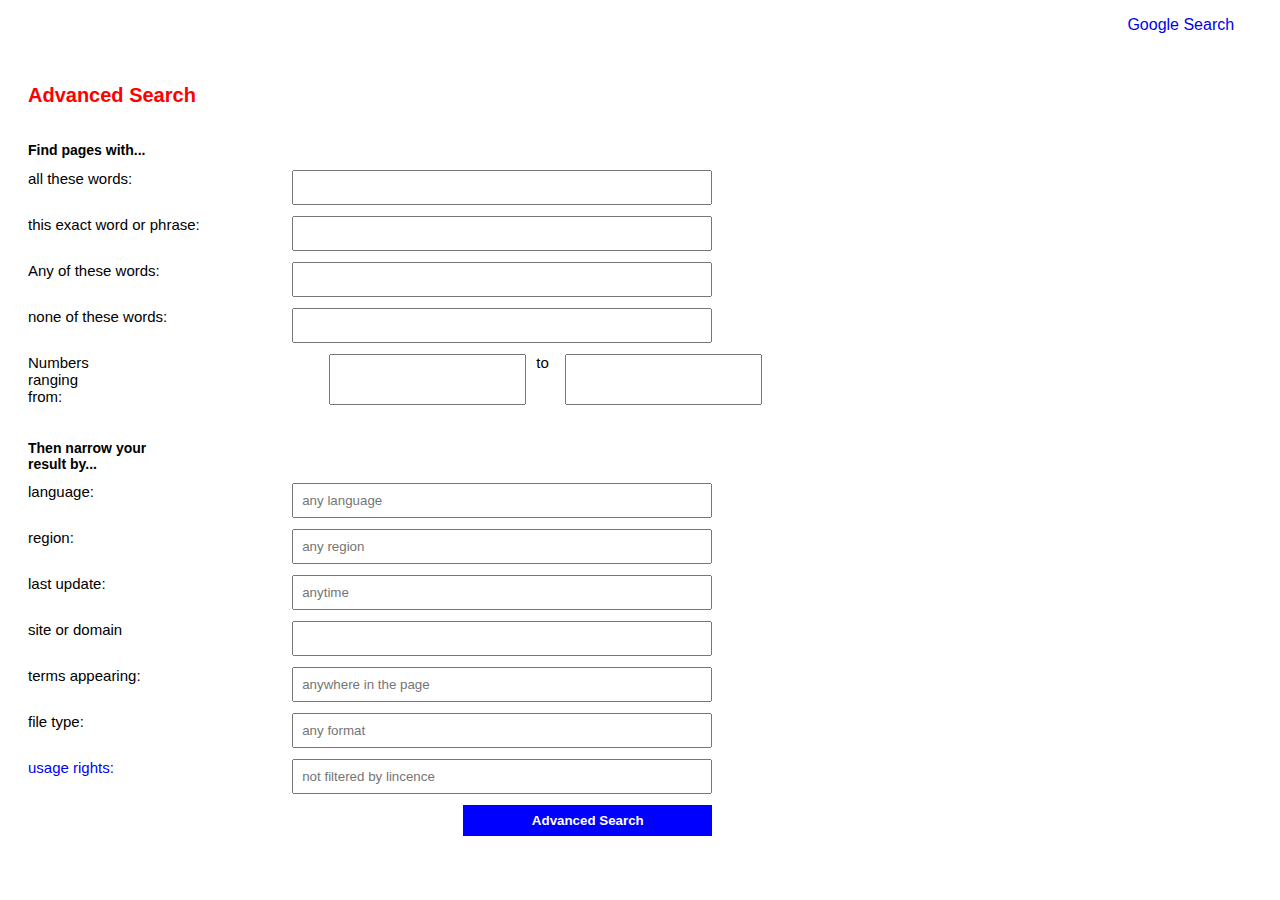
<file: adv_search.html>
<!DOCTYPE html>
<head>
    <title>PROJECT 0 (google advanced search)</title>
    <link rel="stylesheet" href="style.css">
</head>
<body>
    <nav>
        <ul>
            <li>
                <a href="index.html">Google Search</a>
            </li>
        </ul>
    </nav>

    <h1>Advanced Search</h1>
   
    <h2>
     Find pages with...
   </h2>

   <div class="form-input">
    <label for="all">all these words:</label>
    <input type="text" name="q" id="all"> 
</div>
 
   <div class="form-input">
    <label for="exact">this exact word or phrase:</label>
<input type="text" name="q" id="exact"> 
</div>
   <div class="form-input">
    <label for="any">Any of these words:</label>
<input type="text" name="q" id="any"> 
</div>


   <div class="form-input">
    <label for="none">none of these words:</label>
<input type="text" name="q" id="none"> 
</div>
   <div class="form-input">
    <span class="numbers">
    <label for="numbers" id="num">Numbers ranging from:</label>
<input type="text" name="q" id="numbers"> 
<label for="to" class="to">to </label>
<input type="text" name="q" id="to">
</span>
</div>
 <!--I will delete this later biko-->


<h2 class="narrow">
    Then narrow your result by...
</h2>

   <div class="form-input">
    <label for="language">language:</label>
    <input  name="language" id="language" list="languages" placeholder="any language"> 
  <datalist id="languages">
    <option value="any languages">
  <option value="afrikaans">
  <option value="arabic">
  <option value="armenia">
  <option value="belarusian">
  <option value="catalan">
  <option value="chinese(simplified)">
  <option value="chinese(traditional)">
  <option value="croatian">
  <option value="czech">
    <option value="danish">
    <option value="dutch">
    <option value="english">
    <option value="esperanto">
    <option value="estonian">
    <option value="filipino">
    <option value="finnish">
    <option value="french">
    <option value="german">
    <option value="greeek">
    <option value="hebrew">
    <option value="Hindi">
    <option value="Hungarian">
    <option value="icelandic">
    <option value="indonesian">
    <option value="italian">
    <option value="japnese">
    <option value="Korean">
    <option value="Latvian">
    <option value="Lithuanian">
    <option value="Norwegian">
    <option value="Persian">
    <option value="Polish">
    <option value="Portoguese">
    <option value="Romanian">
    <option value="Rusian">
    <option value="Serbian">
    <option value="Slovak">
    <option value="Slovenian">
    <option value="Spanish">
    <option value="Swahill">
    <option value="Sweedish">
    <option value="Thai">
    <option value="Turkish">
    <option value="Ukranian">
    <option value="Vietnamese">
</div>
   
   <div class="form-input">
    <label for="region">region:</label>
   <input name="region" list="region" placeholder="any region">
   <datalist id="region">
    <option value="any region">
    <option value="Afghanistan">
    <option value="Albania">
    <option value="Algeria">
    <option value="American Samoa">
    <option value="Andorra">
    <option value="Angola">
    <option value="Anguillaoption">
    <option value="Antarctica">
    <option value="Antigua and Barbuda">
    <option value="Argentina">
    <option value="Armenia">
    <option value="Aruba">
    <option value="Australia">
    <option value="Austria">
    <option value=Azerbaijan">
    <option value="Bahamas">
    <option value="Bahrain">
    <option value="Bangladesh">
    <option value="Barbados">
    <option value="Belarus">
    <option value="Belgium">
    <option value="Belize">
    <option value="Benin">
    <option value="Bermuda">
    <option value="Bhutan">
    <option value="Bolivia">
    <option value="Bosnia and Herzegovina">
    <option value="Botswana">
    <option value="Bouvet Island">
    <option value="Brazi">
    <option value="British Indian Ocean Territory">
    <option value="British Virgin Iceland">
    <option value="Brunei">
    <option value="Bulgaria">
    <option value="Burkina Faso">
    <option value="Burundi">
    <option value="Cambodia">
    <option value="Cameroon">
    <option value="Canada">
    <option value="Cape Verde">
    <option value="Cayman Islands">
    <option value="Central African Republic">
    <option value="Chad">
    <option value="Chile">
    <option value="China">
    <option value="Christmas Island">
    <option value="Cocos (Keeling) Islands">
    <option value="Colombia">
    <option value="Comoros">
    <option value="Congo">
    <option value="Congo, Democratic Republic of the Congo">
    <option value="Cook Islands">
    <option value="Costa Rica">
    <option value="Cote D'Ivoire">
    <option value="Croatia">
    <option value="Cuba">
    <option value="Cyprus">
    <option value="Czech Republic">
    <option value="Denmark">
    <option value="Djibouti">
    <option value="Dominica">
    <option value="Dominican Republic">
    <option value="Ecuador">
    <option value="Egypt">
    <option value="El Salvador">
    <option value="Equatorial Guinea">
    <option value="Eritrea">
    <option value="Estonia">
    <option value="Ethiopia">
    <option value="Falkland Islands (Malvinas)">
    <option value="Faroe Islands">
    <option value="Fiji">
    <option value="Finland">
    <option value="France">
    <option value="French Guiana">
    <option value="French Polynesia">
    <option value="French Southern Territories">
    <option value="Gabon">
    <option value="Gambia">
    <option value="Georgia">
    <option value="Germany">
    <option value="Ghana">
    <option value="Gibraltar">
    <option value="Greece">
    <option value="Greenland">
    <option value="Grenada">
    <option value="Guadeloupe">
    <option value="Guam">
    <option value="Guatemala">
    <option value="Guernsey">
    <option value="Guinea">
    <option value="Guinea-Bissau">
    <option value="Guyana">
    <option value="Haiti">
    <option value="Heard Island and Mcdonald Islands">
    <option value="Holy See (Vatican City State)">
    <option value="Honduras">
    <option value="Hong Kong">
    <option value="Hungary">
    <option value="Iceland">
    <option value="India">
    <option value="Indonesia">
    <option value="Iran, Islamic Republic of">
    <option value="Iraq">
    <option value="Ireland">
    <option value="Isle of Man">
    <option value="Israel">
    <option value="Italy">
    <option value="Jamaica">
    <option value="Japan">
    <option value="Jersey">
    <option value="Jordan">
    <option value="azakhstan">
    <option value="Kenya">
    <option value="Kiribati">
    <option value="Korea, Democratic People's Republic of">
    <option value="Korea, Republic of">
    <option value="Kosovo">
    <option value="Kuwait">
    <option value="Kyrgyzstan">
    <option value="Lao People's Democratic Republic">
    <option value="Latvia">
    <option value="Lebanon">
    <option value="Lesotho">
    <option value="Liberia">
    <option value="Libyan Arab Jamahiriya">
    <option value="Liechtenstein">
    <option value="Lithuania">
    <option value="Luxembourg">
    <option value="Macao">
    <option value="Macedonia, the Former Yugoslav Republic of">
    <option value="Madagascar">
    <option value="Malawi">
    <option value="Malaysia">
    <option value="Maldives">
    <option value="Mali">
    <option value="Malta">
    <option value="Marshall Islands">
    <option value="Martinique">
    <option value="Mauritania">
    <option value="Mauritius">
    <option value="Mayotte">
    <option value="Mexico">
    <option value="Micronesia, Federated States of">
    <option value="Moldova, Republic of">
    <option value="Monaco">
    <option value="Mongolia">
    <option value="Montenegro">
    <option value="Montserrat">
    <option value="Morocco">
    <option value="Mozambique">
    <option value="Myanmar">
    <option value="Namibia">
    <option value="Nauru">
    <option value="Nepal">
    <option value="Netherlands">
    <option value="Netherlands Antilles">
    <option value="New Caledonia">
    <option value="New Zealand">
    <option value="Nicaragua">
    <option value="Niger">
    <option value="Nigeria">
    <option value="Niue">
    <option value="Norfolk Island">
    <option value="Northern Mariana Islands">
    <option value="Norway">
    <option value="Oman">
    <option value="Pakistan">
    <option value="Palau">
    <option value="Palestinian Territory, Occupied">
    <option value="Panama">
    <option value="Papua New Guinea">
    <option value="Paraguay">
    <option value="Peru">
    <option value="Philippines">
    <option value="Pitcairn">
    <option value="Poland">
    <option value="Portugal">
    <option value="Puerto Rico">
    <option value="Qatar">
    <option value="Reunion">
    <option value="Romania">
    <option value="Russian Federation">
    <option value="Rwanda">
    <option value="Saint Barthelemy">
    <option value="Saint Helena">
    <option value="Saint Kitts and Nevis">
    <option value="Saint Lucia">
    <option value="Saint Martin">
    <option value="Saint Pierre and Miquelon">
    <option value="Saint Vincent and the Grenadines">
    <option value="Samoa">
    <option value="San Marino">
    <option value="Sao Tome and Principe">
    <option value=Saudi Arabia">
    <option value="Senegal">
    <option value="Serbia">
    <option value="Serbia and Montenegro">
    <option value="Seychelles">
    <option value="Sierra Leone">
    <option value="Singapore">
    <option value="Sint Maarten">
    <option value="Slovakia">
    <option value="Slovenia">
    <option value="Solomon Islands">
    <option value="Somalia">
    <option value="South Africa">
    <option value="South Georgia and the South Sandwich Islands">
    <option value="South Sudan">
    <option value="Spain">
    <option value="Sri Lanka">
    <option value="Sudan">
    <option value="Suriname">
    <option value="Svalbard and Jan Mayen">
    <option value="Swaziland">
    <option value="Sweden">
    <option value="Switzerland">
    <option value="Syrian Arab Republic">
    <option value="Taiwan, Province of China">
    <option value="Tajikistan">
    <option value="Tanzania, United Republic of">
    <option value="Thailand">
    <option value="Timor-Leste">
    <option value="Togo">
    <option value="Tokelau">
    <option value="Tonga">
    <option value="Trinidad and TobagoB">
    <option value="Tunisia">
    <option value="Turkey">
    <option value="Turkmenistan">
    <option value="Turks and Caicos Islands">
    <option value="Tuvalu">
    <option value="Uganda">
    <option value="Ukraine">
    <option value="United Arab Emirates">
    <option value="United Kingdom">
    <option value="United States">
    <option value="United States Minor Outlying Islands">
    <option value="Uruguay">
    <option value="Uzbekistan">
    <option value="Vanuatu">
    <option value="Venezuela">
    <option value="Viet Nam">
    <option value="Virgin Islands, British">
    <option value="Virgin Islands, U.s.">
    <option value="Wallis and Futuna">
    <option value="Western Sahara">
    <option value="Yemen">
    <option value="Zambia">
    <option value="Zimbabwe">
</div>


   <div class="form-input">
    <label for="last">last update:</label>
 <input name="time" list="time" placeholder="anytime">
<datalist id="time">
    <option value="anytime">
    <option value="past 24 hours">
    <option value="past week">
    <option value="past month">
    <option value="past year">
    </div>

    

   <div class="form-input">
    <label for="site"> site or domain</label>
        <input type="text" id="site">
    </div>

    <div class="form-input">
    <label for="terms"> terms appearing:</label>
<input name="appearing" id="terms" list="placeholder" placeholder="anywhere in the page">
<datalist id="placeholder">
<option value="anywhere in the page">
<option value="in the title of the page">
<option value="in the text of the page">
<option value="in the URL of the page">
<option value="in links to the page">
</div>
   
   <div class="form-input">
    <label for="file">file type:</label>   
 <input name="format" id="file" list="format" placeholder="any format">
<datalist id="format">
<option value="Adobe Acrobat PDF (.pdf)">
<option value="in the title of the page (.ps)">
<option value="in the text of the page (.dwf)">
<option value="in the URL of the page (.kml)">
<option value="in links to the page (.kmz)">
<option value="in links to the page (.xls)">
<option value="in links to the page (.ppt)">
<option value="in links to the page (.doc)">
<option value="in links to the page (.rtf)">
<option value="in links to the page (.swf)">
</div>


<div class="form-input">
    <label for="usage" class="usage">usage rights:</label>
<input name="lincence" id="usage" list="lincence" placeholder="not filtered by lincence">
<datalist id="lincence">
<option value="not filtered by lincence">
<option value="free to use or share">
<option value="free to use or share, even commercially">
<option value="free to use share or modify">
<option value="free to use, share or modify, even commercially">
</div>  
 
<div>
    <form action="https://www.google.com/search">
    <input type="submit" placeholder="Advanced search" value="Advanced Search">
</form>
</div>
</file>
<file: style.css>
*{
    font-family: sans-serif;
    text-decoration: none;
  }
  div {
    color: black;  
    font-size: 15px;
    margin-top: 11px; 
    margin-left: 20px;
    
  }
  
  ul {
    display: flex;
    list-style-type: none;
    margin-left: 85%;
  } 
  li {
    margin-left:5px;
  }
  
  h1 {
    color: red;
    font-size: 20px;
    margin-top: 50px; 
    margin-left: 20px;
  }
  
  h2 {
      color: black;
      font-size: 14px;
      margin-top: 35px; 
      margin-left: 20px;
      
  }
  .narrow{
    width: 10%;
  }
  
  .go {
      color: blue;
      font-size: 15px;
  }
  .form-input{
    display:flex;
    justify-content: space-between;
  }
  input, input[type=text]{
    margin-right: 45%;
    width: 25rem;
    padding: 0.5rem;
  }
  .numbers{
    display: flex;
  }
  #numbers{
    margin-left: 23.5%;
  }
  .to{
    margin: 0 1rem 0 -44%;
  }
  input[type=submit]{
    background: blue;
    outline: none;
    border: none;
    color: white;
    font-weight: bold;
    width: 20%;
    margin-left: 35%;
  }
  .usage{
    color: blue;
  }
</file>
